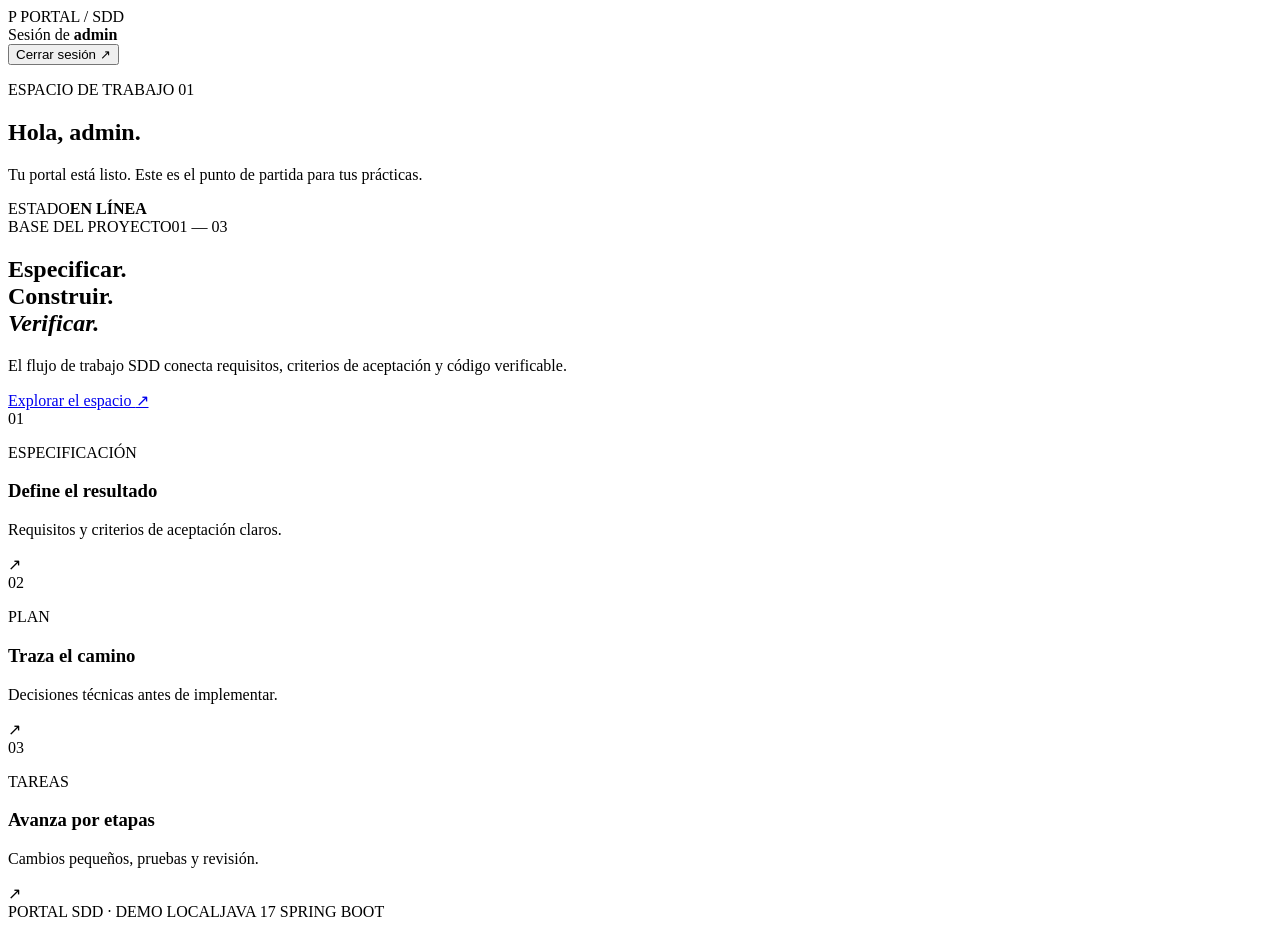
<file: src/main/resources/templates/index.html>
<!doctype html>
<html lang="es" xmlns:th="http://www.thymeleaf.org">
<head>
    <meta charset="utf-8">
    <meta name="viewport" content="width=device-width, initial-scale=1">
    <title>Inicio | Portal SDD</title>
    <link rel="stylesheet" th:href="@{/css/styles.css}">
</head>
<body class="home-page">
<header class="topbar">
    <a class="wordmark" th:href="@{/}" aria-label="Portal SDD, inicio"><span class="wordmark-symbol">P</span> PORTAL <span class="wordmark-light">/ SDD</span></a>
    <div class="topbar-actions">
        <span class="user-label"><span class="status-dot"></span> Sesión de <strong th:text="${username}">admin</strong></span>
        <form th:action="@{/logout}" method="post">
            <button class="button button-quiet" type="submit">Cerrar sesión <span aria-hidden="true">↗</span></button>
        </form>
    </div>
</header>

<main class="dashboard">
    <section class="welcome-row">
        <div>
            <p class="eyebrow">ESPACIO DE TRABAJO <span class="accent-line"></span> 01</p>
            <h1>Hola, <span th:text="${username}">admin</span>.</h1>
            <p class="welcome-copy">Tu portal está listo. Este es el punto de partida para tus prácticas.</p>
        </div>
        <div class="date-stamp"><span>ESTADO</span><strong>EN LÍNEA</strong></div>
    </section>

    <section class="content-grid" aria-label="Resumen del portal">
        <article class="feature-panel">
            <div class="feature-topline"><span class="eyebrow">BASE DEL PROYECTO</span><span class="feature-index">01 — 03</span></div>
            <h2>Especificar.<br>Construir.<br><em>Verificar.</em></h2>
            <p>El flujo de trabajo SDD conecta requisitos, criterios de aceptación y código verificable.</p>
            <a class="text-link" href="/" aria-label="Sección de especificaciones, próximamente">Explorar el espacio <span aria-hidden="true">↗</span></a>
            <div class="feature-art" aria-hidden="true"><span class="art-ring ring-one"></span><span class="art-ring ring-two"></span><span class="art-core"></span></div>
        </article>

        <div class="summary-column">
            <article class="summary-item">
                <div class="summary-number">01</div>
                <div><p class="eyebrow">ESPECIFICACIÓN</p><h3>Define el resultado</h3><p>Requisitos y criterios de aceptación claros.</p></div>
                <span class="summary-arrow" aria-hidden="true">↗</span>
            </article>
            <article class="summary-item">
                <div class="summary-number">02</div>
                <div><p class="eyebrow">PLAN</p><h3>Traza el camino</h3><p>Decisiones técnicas antes de implementar.</p></div>
                <span class="summary-arrow" aria-hidden="true">↗</span>
            </article>
            <article class="summary-item">
                <div class="summary-number">03</div>
                <div><p class="eyebrow">TAREAS</p><h3>Avanza por etapas</h3><p>Cambios pequeños, pruebas y revisión.</p></div>
                <span class="summary-arrow" aria-hidden="true">↗</span>
            </article>
        </div>
    </section>
    <footer class="page-footer"><span>PORTAL SDD · DEMO LOCAL</span><span>JAVA 17 <i></i> SPRING BOOT</span></footer>
</main>
</body>
</html>
</file>
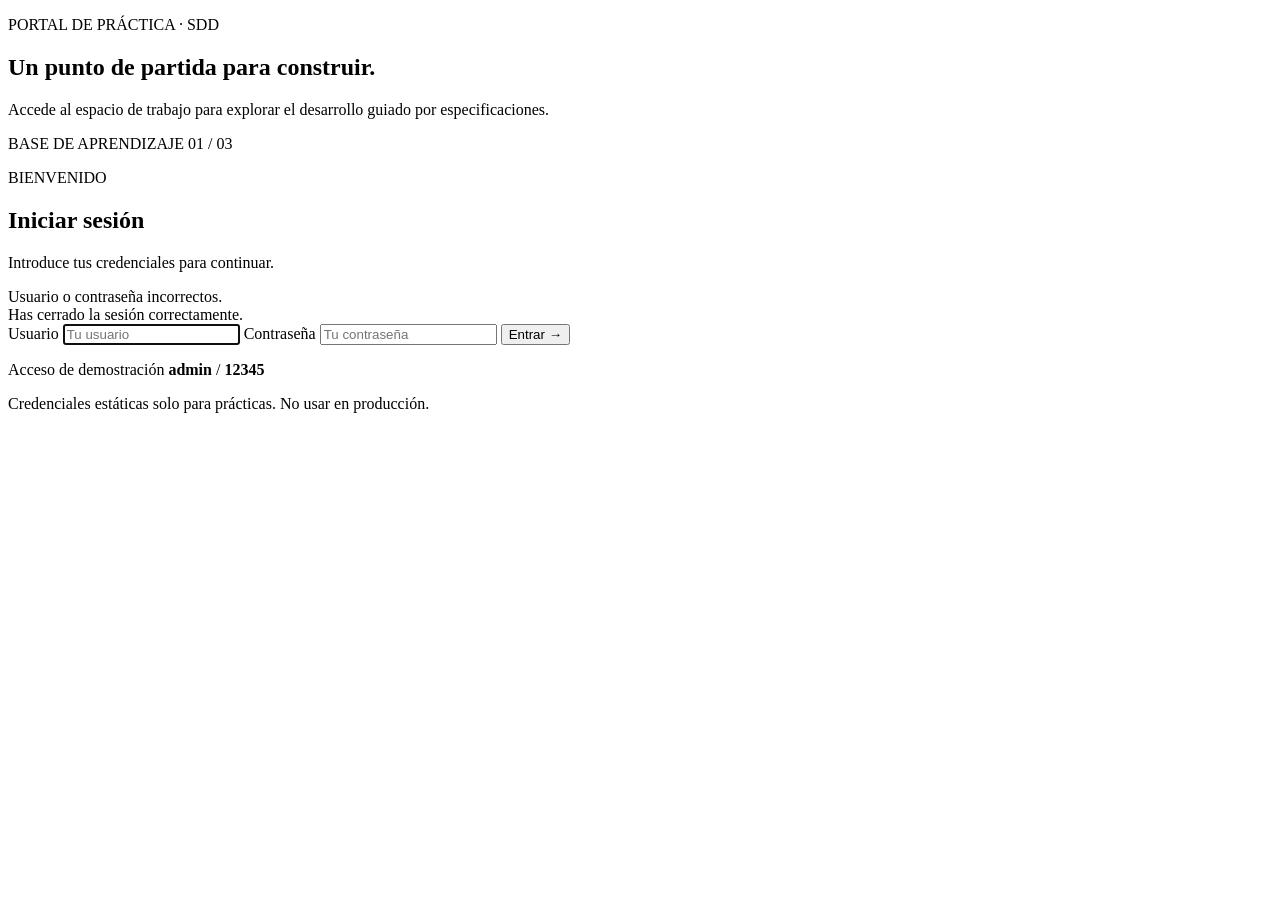
<file: src/main/resources/templates/login.html>
<!doctype html>
<html lang="es" xmlns:th="http://www.thymeleaf.org">
<head>
    <meta charset="utf-8">
    <meta name="viewport" content="width=device-width, initial-scale=1">
    <title>Acceso | Portal SDD</title>
    <link rel="stylesheet" th:href="@{/css/styles.css}">
</head>
<body class="login-page">
<main class="login-shell">
    <section class="login-intro" aria-labelledby="brand-title">
        <p class="eyebrow">PORTAL DE PRÁCTICA · SDD</p>
        <h1 id="brand-title">Un punto de partida para construir.</h1>
        <p class="intro-copy">Accede al espacio de trabajo para explorar el desarrollo guiado por especificaciones.</p>
        <div class="intro-mark" aria-hidden="true"><span></span><span></span><span></span></div>
        <p class="intro-foot">BASE DE APRENDIZAJE <span>01 / 03</span></p>
    </section>

    <section class="login-panel" aria-labelledby="login-title">
        <div class="panel-heading">
            <p class="eyebrow">BIENVENIDO</p>
            <h2 id="login-title">Iniciar sesión</h2>
            <p>Introduce tus credenciales para continuar.</p>
        </div>

        <div class="notice notice-error" role="alert" th:if="${param.error}">
            Usuario o contraseña incorrectos.
        </div>
        <div class="notice notice-success" role="status" th:if="${param.logout}">
            Has cerrado la sesión correctamente.
        </div>

        <form class="login-form" th:action="@{/login}" method="post">
            <label for="username">Usuario</label>
            <input id="username" name="username" type="text" autocomplete="username" placeholder="Tu usuario" required autofocus>

            <label for="password">Contraseña</label>
            <input id="password" name="password" type="password" autocomplete="current-password" placeholder="Tu contraseña" required>

            <button class="button button-primary" type="submit">Entrar <span aria-hidden="true">→</span></button>
        </form>
        <p class="demo-hint">Acceso de demostración <strong>admin</strong> <span>/</span> <strong>12345</strong></p>
        <p class="security-note">Credenciales estáticas solo para prácticas. No usar en producción.</p>
    </section>
</main>
</body>
</html>
</file>
